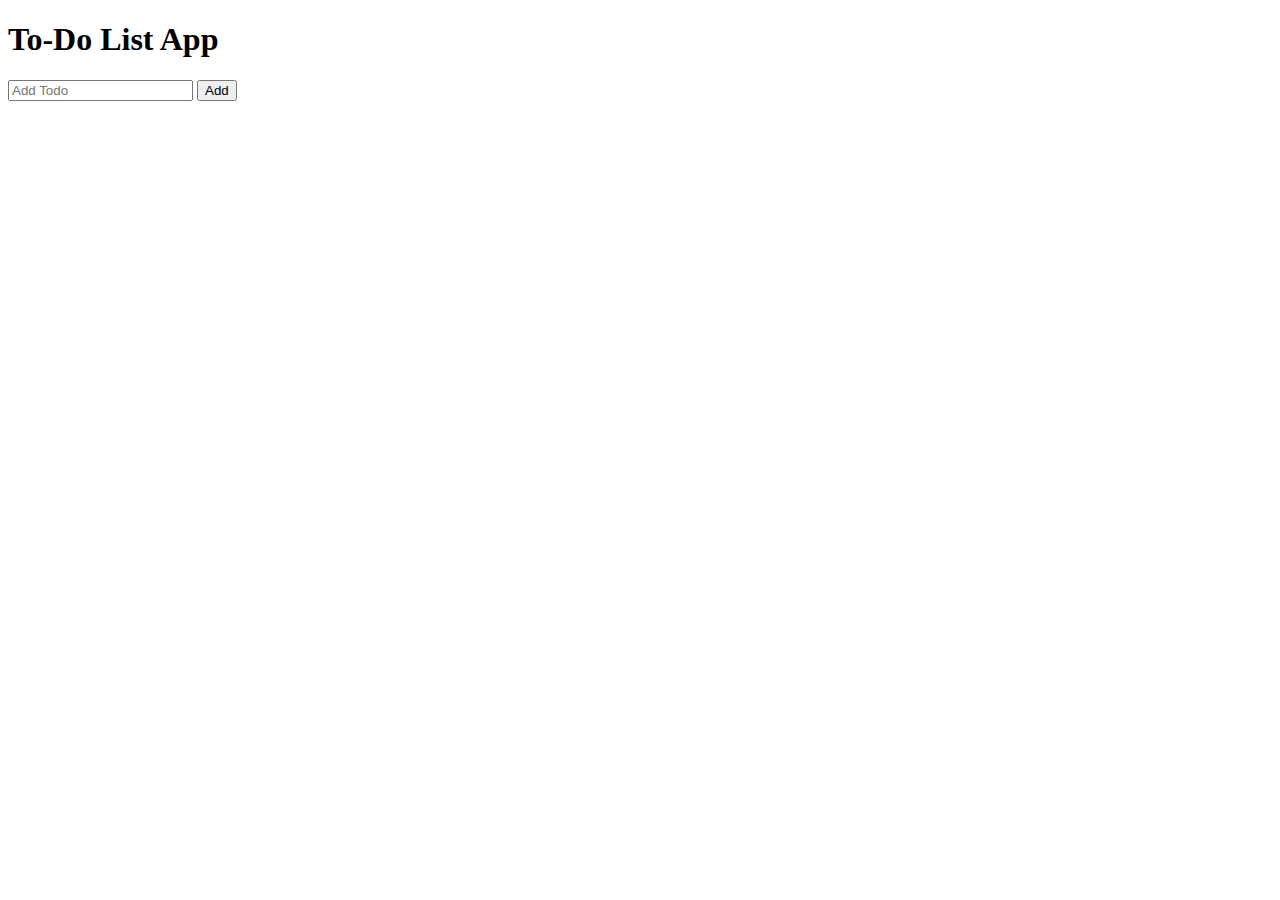
<file: 1-ToDoList/index.html>
<!DOCTYPE html>
<html lang="en">
<head>
    <meta charset="UTF-8">
    <title>ToDo List</title>

<!--Links to follow-->
    <link rel="stylesheet" href="toDoList-stylesheet.css">
    <link rel="stylesheet" href="https://cdn.jsdelivr.net/npm/bootstrap@4.6.1/dist/css/bootstrap.min.css"
          integrity="sha384-zCbKRCUGaJDkqS1kPbPd7TveP5iyJE0EjAuZQTgFLD2ylzuqKfdKlfG/eSrtxUkn" crossorigin="anonymous">
</head>
<body>
<!--<h1>Starting the Todo List Project</h1>-->

<div class="flex items-center justify-center bg-teal-lightest font-sans mt-20">
    <div class="bg-secondary rounded shadow p-6 m-4 lg:w-3/4 lg:max-w-lg">
        <div class="mb-4">
            <h1 class="text-center">
                To-Do List App
            </h1>
            <div class="flex justify-center">
                <input class="shadow appearance-none border rounded w-full py-2 px-3 mr-4 text-grey-darker" name="text" id="text" placeholder="Add Todo" />
                <input type="hidden" id="saveIndex" />
                <button class="p-2 lg:px-4 md:mx-2 text-center border border-solid border-indigo-600 rounded text-white bg-indigo-600 transition-colors duration-300 mt-1 md:mt-0 md:ml-1" id="add-task-btn">Add</button>
                <button class="p-2 lg:px-4 md:mx-2 text-center border border-solid border-indigo-600 rounded bg-indigo-600 text-white transition-colors duration-300 mt-1 md:mt-0 md:ml-1" style="display: none" id="save-todo-btn">Edit Todo</button>
            </div>
        </div>
        <div id="listBox"></div>
    </div>
</div>


<!--Scripts to follow-->
<script src="https://cdn.jsdelivr.net/npm/jquery@3.5.1/dist/jquery.slim.min.js"
        integrity="sha384-DfXdz2htPH0lsSSs5nCTpuj/zy4C+OGpamoFVy38MVBnE+IbbVYUew+OrCXaRkfj" crossorigin="anonymous"></script>
<script src="https://cdn.jsdelivr.net/npm/bootstrap@4.6.1/dist/js/bootstrap.bundle.min.js"
        integrity="sha384-fQybjgWLrvvRgtW6bFlB7jaZrFsaBXjsOMm/tB9LTS58ONXgqbR9W8oWht/amnpF" crossorigin="anonymous"></script>
<script src="toDoList.js"></script>
</body>
</html>
</file>
<file: 1-ToDoList/toDoList-stylesheet.css>
body, html{
    box-sizing: border-box;
}
</file>
